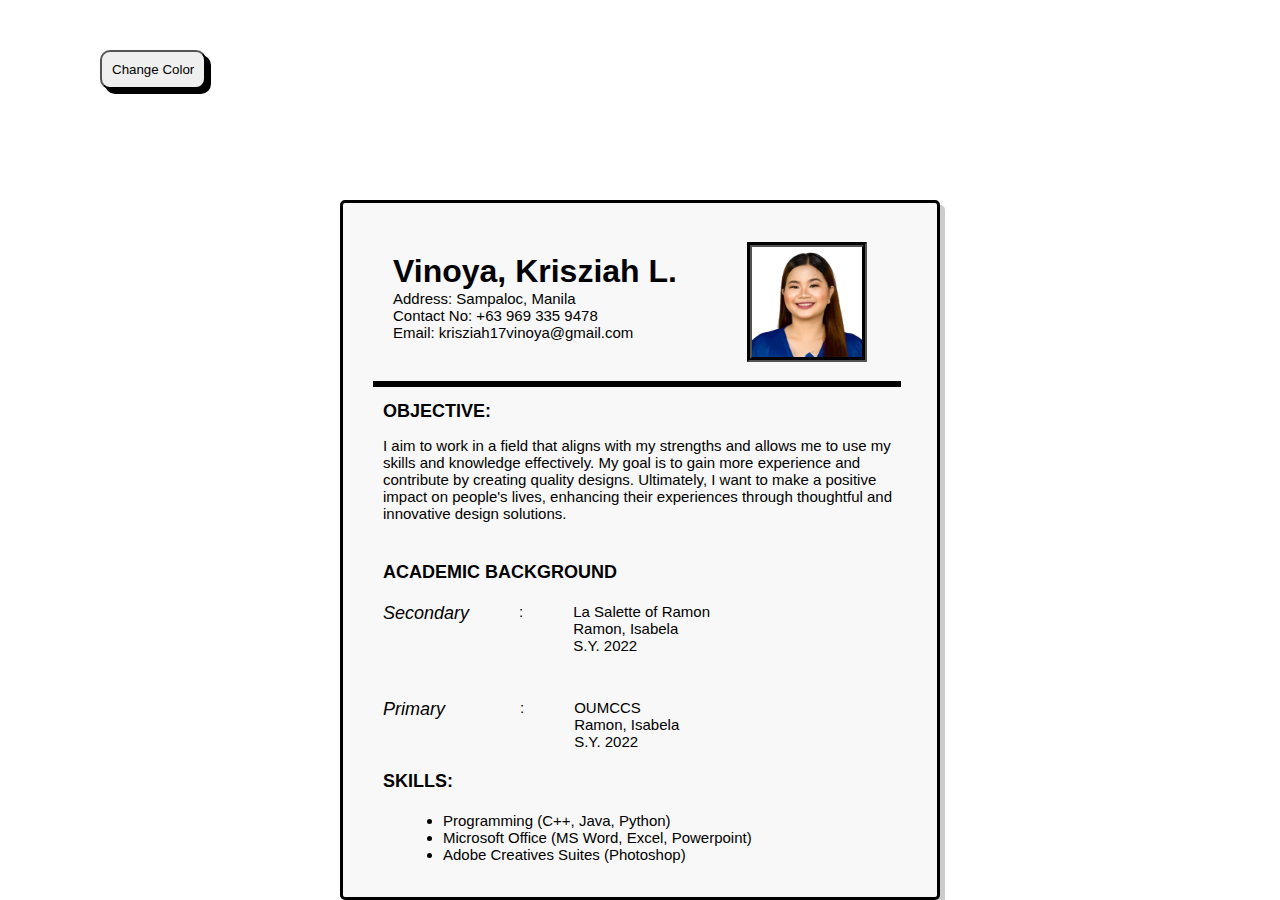
<file: index.html>
<!DOCTYPE html>
<html lang="en">
<head>
    <meta charset="UTF-8">
    <meta name="viewport" content="width=device-width, initial-scale=1.0">
    <link rel="stylesheet" type="text/css" href="./Assets/style.css">
    <title>Resume</title>
    <script src="./Assets/script.js"></script>
</head>



<body>
    <button class="btn" id="darkmode-icon" onclick="toggleDarkMode()">Change Color</button>

    <div class="container_lightmode">
        
    <div class="container">

        <div class="profile">
            <img src="./Assets/img/profile.jpg" id="right">
        </div>

        <div class="about">
            <h1 class="name">Vinoya, Krisziah L.</h1>
            <h4>Address: Sampaloc, Manila</h4>
            <h4>Contact No: +63 969 335 9478</h4>
            <h4>Email: krisziah17vinoya@gmail.com</h4>
        </div>

        <hr class="line">
        
        <div class="Objective">
            <h2 class="obj">OBJECTIVE:</h2>
            <p>I aim to work in a field that aligns with my strengths and allows 
                me to use my skills and knowledge effectively. My goal is to gain 
                more experience and contribute by creating quality designs. 
                Ultimately, I want to make a positive impact on people's lives, 
                enhancing their experiences through thoughtful and innovative 
                design solutions.</p>
        </div>

        <div class="Background">
            <h1>ACADEMIC BACKGROUND</h1>
        </div>

        <div class="secondary_container">
            <div class="Secondary"><h1>Secondary</h1></div>
            <div>:</div>
            <div class=" school1">
                <h3>La Salette of Ramon</h3>
                <h3>Ramon, Isabela</h3>
                <h3>S.Y. 2022</h3>
            </div>
        </div>

            <div class="Primary_container">
                <div class="Primary"><h1>Primary</h1></div>
                <div>:</div>
                <div class=" school2">
                    <h3>OUMCCS</h3>
                    <h3>Ramon, Isabela</h3>
                    <h3>S.Y. 2022</h3>
                </div>
            </div>

        <div class="skill">
            <h2>SKILLS:</h2>
                <ul>
                    <li>Programming (C++, Java, Python)</li>
                    <li>Microsoft Office (MS Word, Excel, Powerpoint)</li>
                    <li>Adobe Creatives Suites (Photoshop)</li>
                </ul>
        </div>
    </div>          
            

</body>
</html>
</file>
<file: Assets/style.css>
*{
    margin: 0;
    padding: 0;
    box-sizing: border-box;
    font-family: sans-serif;
}

:root {
    --bg-color: rgb(248, 248, 248);
    --text-color: black;
    --main-color: black;
    --white-color: black;
    --shadow-color: rgba(0, 0, 0, 0.2);
}


.dark-mode{
    --bg-color: #303A52;
    --main-color: #9E579D;
    --text-color:rgb(192, 89, 89);
    --shadow-color: rgba(0, 0, 0, 0.2);
}

.btn{
    border-radius: 10px;
    margin-left: 100px;
    margin-top: 50px;
    padding: 10px;
    cursor: pointer;
    box-shadow: 5px 5px var(--main-color);
}


.btn:hover{
    color: var(--main-color);
    
}


.container{
    height: 700px;
    width: 600px;
    border-radius: 5px;
    position: absolute;
    transform: translate(-50%, -50%);
    left: 50%;
    top: 50%;
    border-style: solid;
    border-color: var(--main-color);
    color: var(--bg-color);
    background-color: var(--bg-color);
    box-shadow: 5px 5px var(--shadow-color);
    padding: auto;
    margin-top: 100px;
    
}

.container .about{
    margin: 20px;
}

.profile img{
    width: 120px;
    height: 120px;
    border: 5px var(--main-color); 
    margin: 30px;
    margin-top: 39px;
    margin-right: 70px;
    border-style: groove;
}

#right{
    float: right;
}

.about{
    margin: 40px;
    margin-right: 70px;
    padding: 30px;
    padding-bottom: 20px;
}

.about h1{
    color: var(--main-color);
}

.about h4 {
    font-weight: normal;
    font-size: 15px;
    color: var(--text-color);
}

.line{
  display: block;
  width: 89%;
  position: absolute;
  left: 5%;
  border: solid;
}

hr{
    
    color: var(--main-color);
}

/* For Objectives*/

.Objective{
    margin: 20px;
    margin-bottom: 0px;
    padding: 20px;
}

.Objective h2{
    font-size: 18px;
    color: var(--main-color);
}

.Objective p{
    padding-top: 15px;
    font-size: 15px;
    color: var(--text-color);
}


/* For Academic Background*/
.Background{
    margin: 20px;
    padding-left: 20px;
    margin-top: 20px;
}

.Background h1{
    font-size: 18px;
    color: var(--main-color);
}


.secondary_container {
    padding-left: 40px;
    font-size: 15px;
    color: var(--text-color);
    display: flex;
    justify-content: flex-start;
    padding-bottom: 20px;
    
}

.secondary_container h1{
    font-size: 18px;
    color: var(--text-color);
    font-style: italic;
    font-weight: normal;
    padding-right: 50px;
}

.secondary_container h3{
    font-size: 15px;
    color: var(--text-color);
    font-weight: normal;
    padding-left: 50px;
    
}

.Primary_container{
    padding-top: 25px;
    padding-left: 40px;
    font-size: 15px;
    color: var(--text-color);
    display: flex;
    justify-content: flex-start;
    padding-bottom: 20px;
}
    

.Primary_container h1{
    font-size: 18px;
    color: var(--text-color);
    font-style: italic;
    font-weight: normal;
    padding-right: 75px;
}

.Primary_container h3{
    font-size: 15px;
    color: var(--text-color);
    font-weight: normal;
    padding-left: 50px;
    
}

/* For Skills*/
.skill{
    margin: 20px;
    margin-top: 1px;
    padding-left: 20px;
    
}

.skill h2{
    font-size: 18px;
    color: var(--main-color);
}

.skill ul{
    margin-top: 20px;
    margin-left: 60px;
    font-size: 15px;
    color: var(--text-color);
    margin-bottom: 10px;
}
</file>
